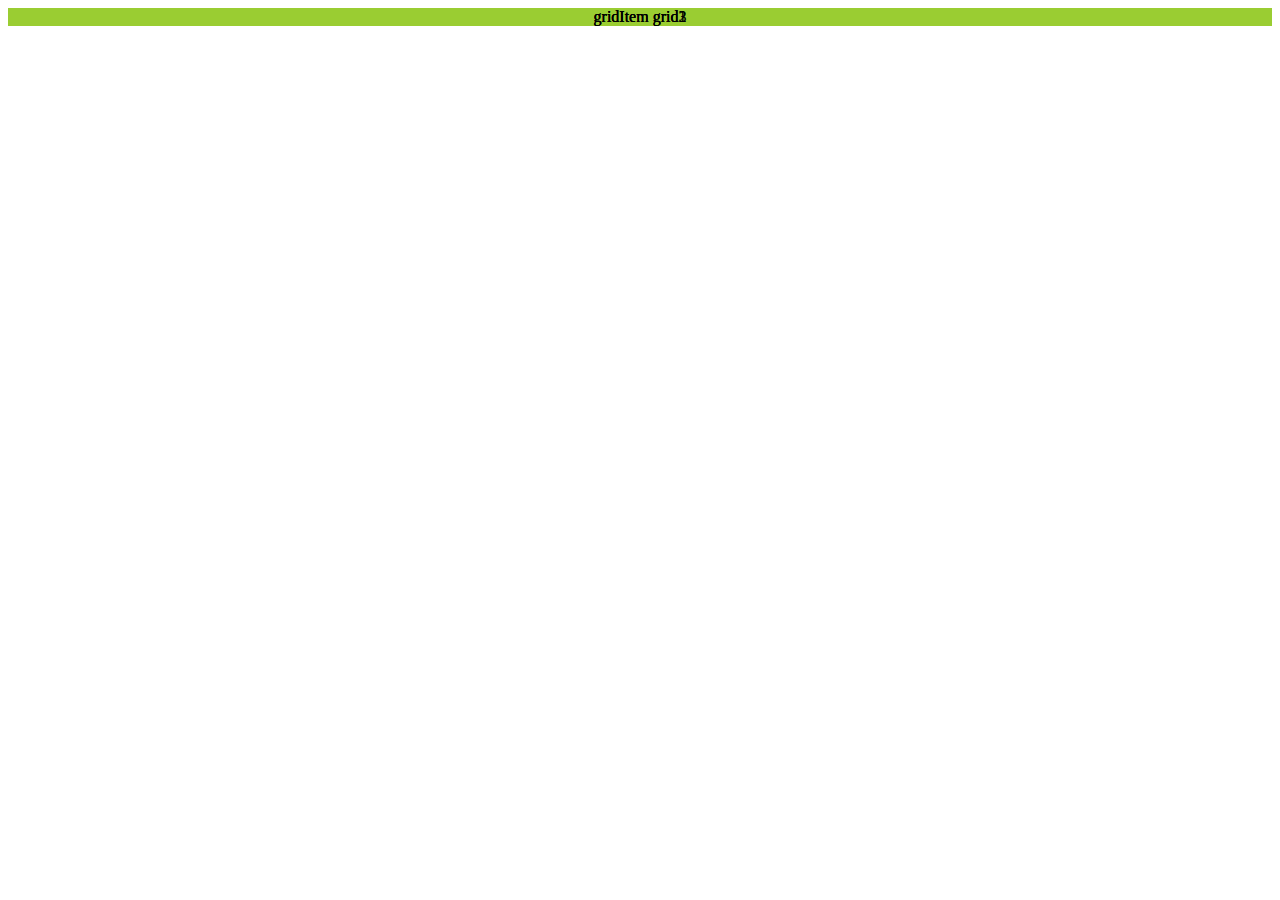
<file: grid/index.html>
<!doctype html>
<html lang="en">
  <head>
    <meta charset="UTF-8" />
    <meta name="viewport" content="width=device-width, initial-scale=1.0" />
    <link rel="stylesheet" href="gridStyle.css" />

    <title>Grid</title>
  </head>
  <body>
    <div class="container gridContainer">
      <div class="grid1">gridItem grid1</div>
      <div class="grid2">gridItem grid2</div>
      <div class="grid3">gridItem grid3</div>
    </div>
  </body>
</html>
</file>
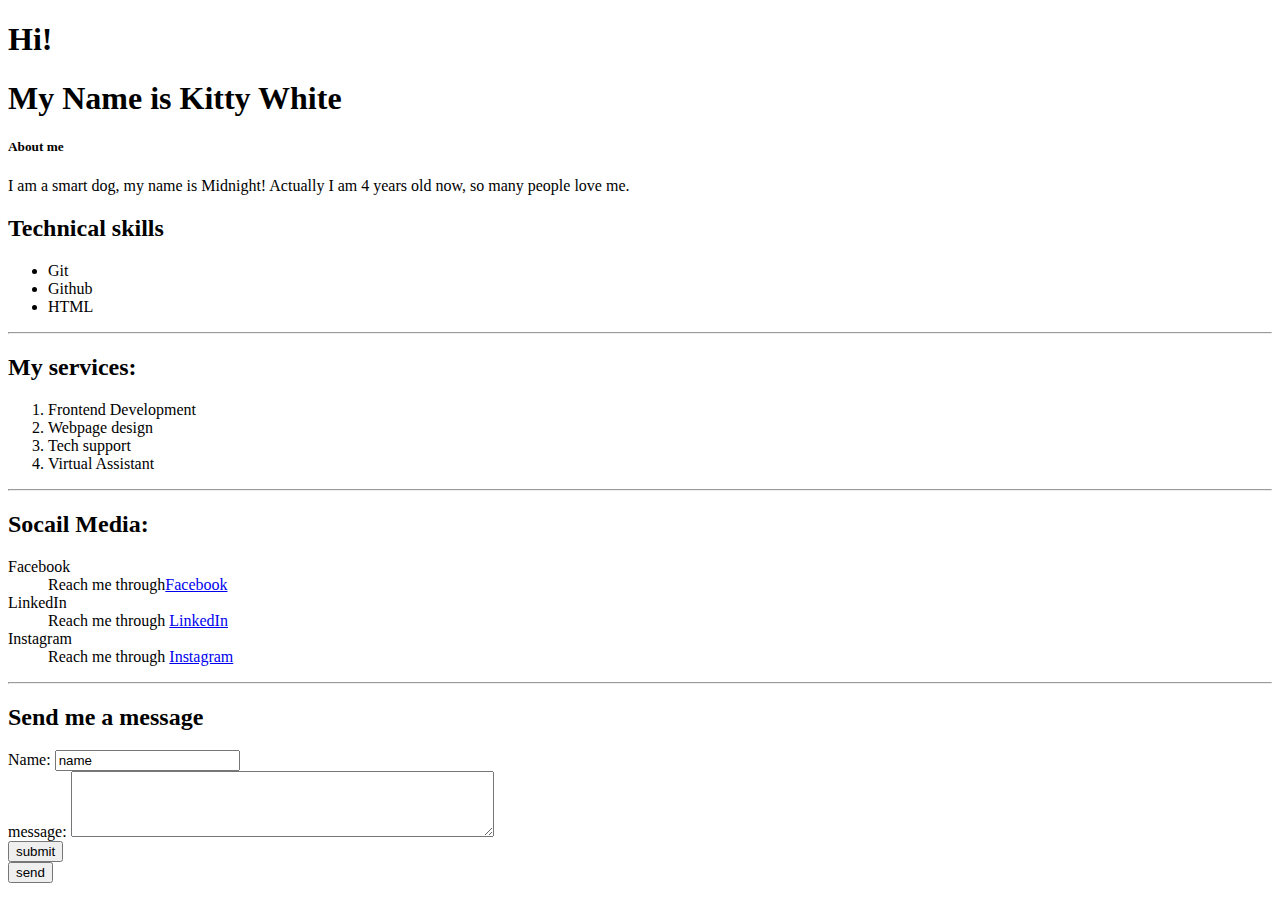
<file: Kitty White.html>
<!DOCTYPE html>
<html lang="en">
<head>
    <meta charset="UTF-8">
    <meta name="viewport" content="width=device-width, initial-scale=1.0">
    <title>Kitty White</title>
</head>

<body>
<h1>Hi!</h1>   
<h1>My Name is Kitty White</h1>
<h5>About me</h5>
<p>I am a smart dog, my name is Midnight! Actually I am 4 years old now, so many people love me.
</p>

<h2>Technical skills</h2>
<ul>
    <li>Git</li>
    <li>Github</li>
    <li>HTML</li>

</ul>

<hr>

<h2>My services:</h2>
<ol>
    <li>Frontend Development</li>
    <li>Webpage design</li>
    <li>Tech support</li>
    <li>Virtual Assistant</li>

</ol>

<hr>

<h2>Socail Media:</h2>
<dl>
<dt>Facebook</dt>
<dd>Reach me through<a href="https://www.education.com/">Facebook</a></dt>

<dt>LinkedIn</dt>
<dd>Reach me through <a href="https://www.education.com/">LinkedIn</a></dt>

<dt>Instagram</dt>
<dd>Reach me through <a href="https://www.education.com/">Instagram</a></dt>   

</dl>
<hr>


<h2>Send me a message</h2>
<form action="">
    <label for="name">Name:</label>
    <input type="text" name="name" value="name" required>

    <br>

    <label for="message">message:</label>
    <textarea name="message" rows="4" cols="50"></textarea>

    <br>
    <button type="submit" name="submit" value="submit">submit</button>
    <br>
    <button>send</button>

</form>

</body>
</html>
</file>
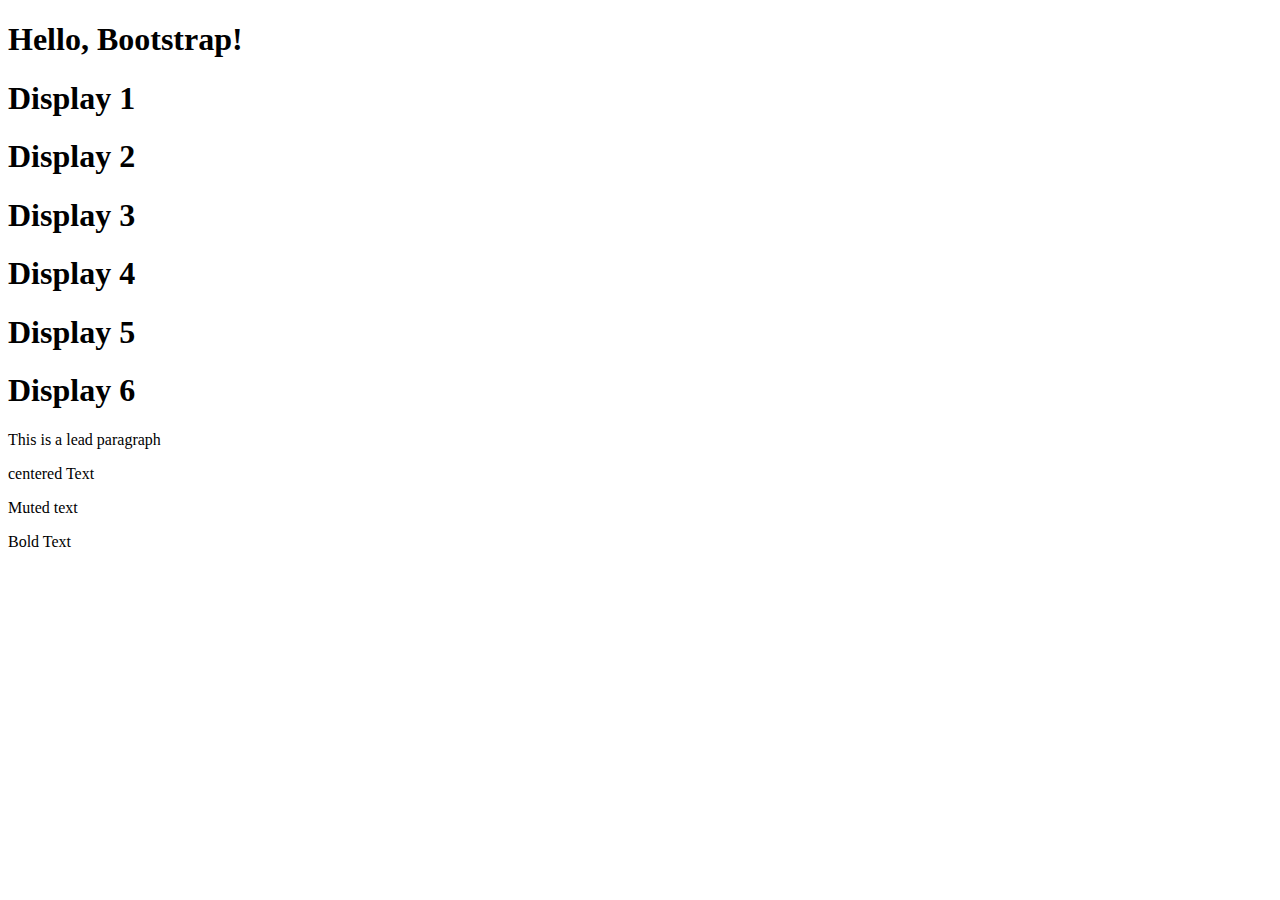
<file: 4.Boostrap/gridsystem.html>
<!doctype html>
<html lang="en">
  <head>
    <meta charset="UTF-8" />
    <meta name="viewport" content="width=device-width, initial-scale=1.0" />
    <title>GridSystem</title>

    <link
      href="https://cdn.jsdelivr.net/npm/bootstrap@5.3.2/dist/css/bootstrap.min.css"
      rel="stylesheet"
      integrity="sha384-T3c6CoIi6uLrA9TneNEoa7RxnatzjcDSCmG1MXxSR1GAsXEV/Dwwykc2MPK8M2HN"
      crossorigin="anonymous"
    />
  </head>

  <body>
    <h1>Hello, Bootstrap!</h1>

    <h1 class="display-1">Display 1</h1>
    <h1 class="display-2">Display 2</h1>
    <h1 class="display-3">Display 3</h1>
    <h1 class="display-4">Display 4</h1>
    <h1 class="display-5">Display 5</h1>
    <h1 class="display-6">Display 6</h1>

    <p>This is a lead paragraph</p>

    <p>centered Text</p>

    <p>Muted text</p>

    <p>Bold Text</p>
  </body>
</html>
</file>
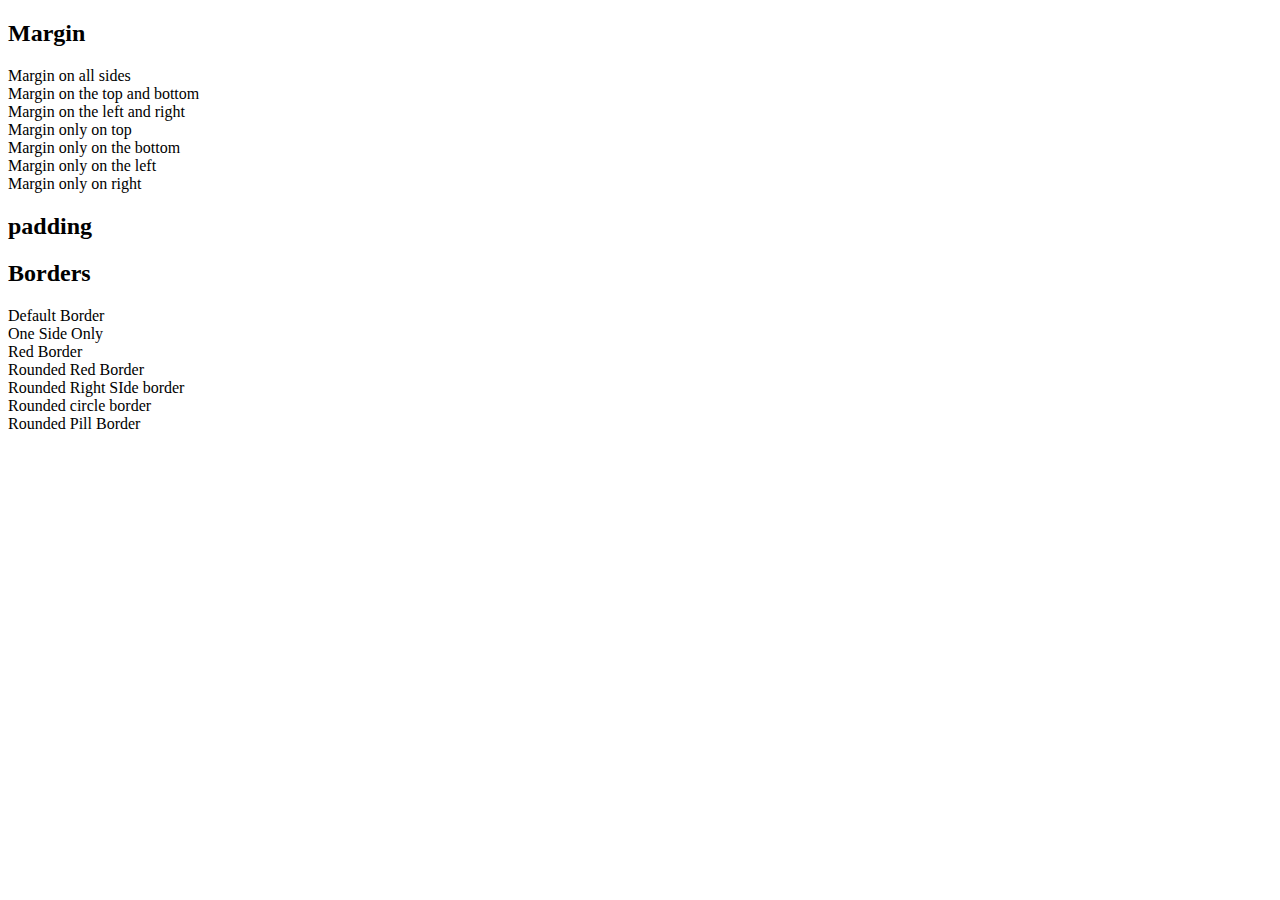
<file: 4.Boostrap/utility.html>
<!doctype html>
<html lang="en">
  <head>
    <meta charset="UTF-8" />
    <meta name="viewport" content="width=device-width, initial-scale=1.0" />
    <title>Boostrap utility</title>

    <link
      href="https://cdn.jsdelivr.net/npm/bootstrap@5.3.2/dist/css/bootstrap.min.css"
      rel="stylesheet"
      integrity="sha384-T3c6CoIi6uLrA9TneNEoa7RxnatzjcDSCmG1MXxSR1GAsXEV/Dwwykc2MPK8M2HN"
      crossorigin="anonymous"
    />
  </head>
  <body class="m-2">
    <h2>Margin</h2>

    <div class="container border m-3">
      <div class="container border m-3"></div>
      <div class="row border m-3">Margin on all sides</div>
      <div class="row border my-3">Margin on the top and bottom</div>
      <div class="row border mx-3">Margin on the left and right</div>
      <div class="row border mt-3">Margin only on top</div>
      <div class="row border mb-3">Margin only on the bottom</div>
      <div class="row border ms-3">Margin only on the left</div>
      <div class="row border me-3">Margin only on right</div>
    </div>

    <!-- padding -->
    <h2>padding</h2>

    <h2>Borders</h2>
    <div class="container">
      <div class="row border mb-2">Default Border</div>
      <div class="row border-top mb-2">One Side Only</div>
      <div class="row border border-danger">Red Border</div>
      <div class="row border border-danger rounded mb-2">
        Rounded Red Border
      </div>
      <div class="row border border-danger rounded-end rounded-bottom mb-2">
        Rounded Right SIde border
      </div>
      <div class="row border rounded-circle border-danger mb-2">
        Rounded circle border
      </div>
      <div class="row border rounded-pill border-danger mb-2">
        Rounded Pill Border
      </div>
    </div>
  </body>
</html>
</file>
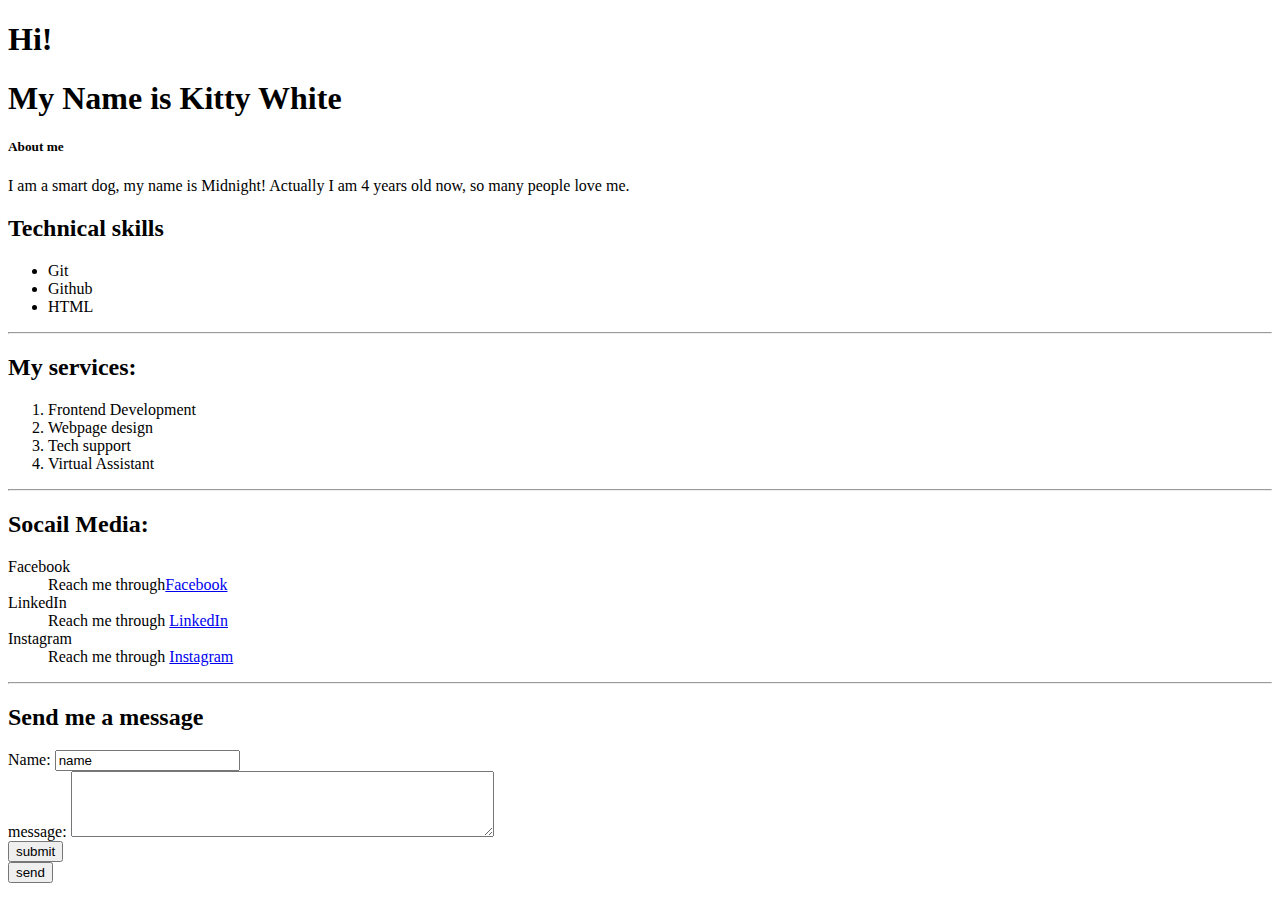
<file: html/Kitty White.html>
<!DOCTYPE html>
<html lang="en">
<head>
    <meta charset="UTF-8">
    <meta name="viewport" content="width=device-width, initial-scale=1.0">
    <title>Kitty White</title>
</head>

<body>
<h1>Hi!</h1>   
<h1>My Name is Kitty White</h1>
<h5>About me</h5>
<p>I am a smart dog, my name is Midnight! Actually I am 4 years old now, so many people love me.
</p>

<h2>Technical skills</h2>
<ul>
    <li>Git</li>
    <li>Github</li>
    <li>HTML</li>

</ul>

<hr>

<h2>My services:</h2>
<ol>
    <li>Frontend Development</li>
    <li>Webpage design</li>
    <li>Tech support</li>
    <li>Virtual Assistant</li>

</ol>

<hr>

<h2>Socail Media:</h2>
<dl>
<dt>Facebook</dt>
<dd>Reach me through<a href="https://www.education.com/">Facebook</a></dt>

<dt>LinkedIn</dt>
<dd>Reach me through <a href="https://www.education.com/">LinkedIn</a></dt>

<dt>Instagram</dt>
<dd>Reach me through <a href="https://www.education.com/">Instagram</a></dt>   

</dl>
<hr>


<h2>Send me a message</h2>
<form action="">
    <label for="name">Name:</label>
    <input type="text" name="name" value="name" required>

    <br>

    <label for="message">message:</label>
    <textarea name="message" rows="4" cols="50"></textarea>

    <br>
    <button type="submit" name="submit" value="submit">submit</button>
    <br>
    <button>send</button>

    
</form>

</body>
</html>
</file>
<file: grid/gridStyle.css>
.gridItem {
  min-width: 20px;
  margin: 10px;
  border: 2px black solid;
  background-color: lightblue;
  text-align: center;
  justify-content: center;
}
.cross-axis {
  position: absolute;
  right: 50%;
  height: 1080px;
  width: 3px;
  background-color: blue;
}

.main-axis {
  position: absolute;
  top: 50%;
  height: 3px;
  width: 2160px;
  background-color: red;
}

.container {
  background-color: yellowgreen;
}

/* ======= gridbox properties discussion starts here ========*/

.gridContainer {
  display: grid;
  /* grid-template-columns: "side-side ."; */
  /* grid-template-rows: 100px 50px 150px; */
  /* grid-gap: 2px; */
  grid-template-areas:
    "regel regel regel"
    "side..."
    "side...";
  grid-auto-rows: auto;
}

.grid1 {
  grid-area: regel;
}
.grid2 {
  /* grid-column: 2 / span 1; */
  grid-area: side;
}

.grid3 {
  grid-column: 2 / 3;
  grid-row: 2 / 3;
}
</file>
